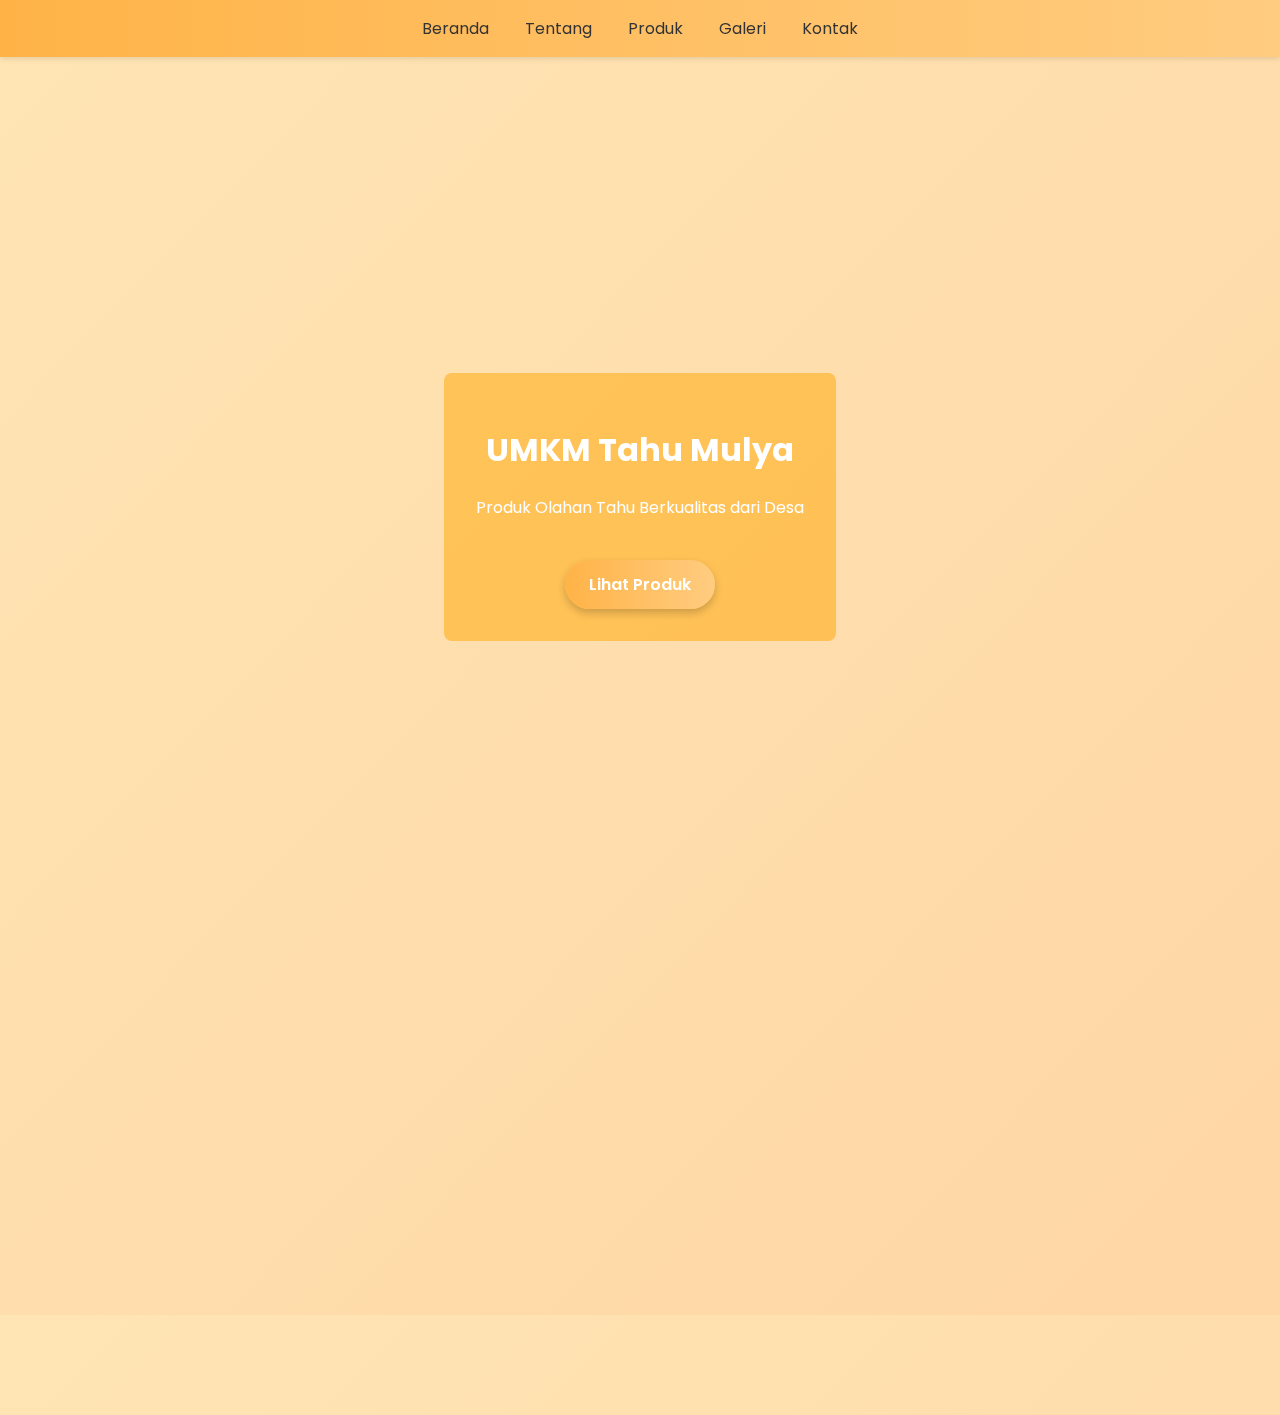
<file: index.html>
<!DOCTYPE html>
<html lang="id">
<head>
    <meta charset="UTF-8" />
    <meta name="viewport" content="width=device-width, initial-scale=1" />
    <title>UMKM Tahu Mulya - Beranda</title>
    <link href="https://fonts.googleapis.com/css2?family=Poppins:wght@300;600&display=swap" rel="stylesheet" />
    <link rel="stylesheet" href="style.css" />
    <link href="https://unpkg.com/aos@2.3.1/dist/aos.css" rel="stylesheet" />
    <script src="script.js" defer></script>
</head>
<body>
<nav class="navbar" data-aos="fade-down" data-aos-duration="700">
    <ul>
        <li><a href="index.html">Beranda</a></li>
        <li><a href="about.html">Tentang</a></li>
        <li><a href="products.html">Produk</a></li>
        <li><a href="gallery.html">Galeri</a></li>
        <li><a href="contact.html">Kontak</a></li>
    </ul>
</nav>

<header class="hero" data-aos="fade-up" data-aos-duration="1000">
    <div class="overlay">
        <h1>UMKM Tahu Mulya</h1>
        <p class="tagline">Produk Olahan Tahu Berkualitas dari Desa</p>
        <a href="products.html" class="cta">Lihat Produk</a>
    </div>
</header>

<section class="intro" data-aos="fade-up" data-aos-duration="800" data-aos-delay="200">
    <h2>Selamat Datang di UMKM Tahu Mulya</h2>
    <p>Kami berkomitmen menghadirkan produk tahu berkualitas dengan proses alami dan ramah lingkungan.</p>
</section>

<footer data-aos="fade-up" data-aos-duration="700" data-aos-delay="400">
    <p>&copy; 2025 UMKM Tahu Mulya</p>
</footer>

<script src="https://unpkg.com/aos@2.3.1/dist/aos.js"></script>
<script>
    AOS.init({
        once: true,
        duration: 800,
    });
</script>
</body>
</html>
</file>
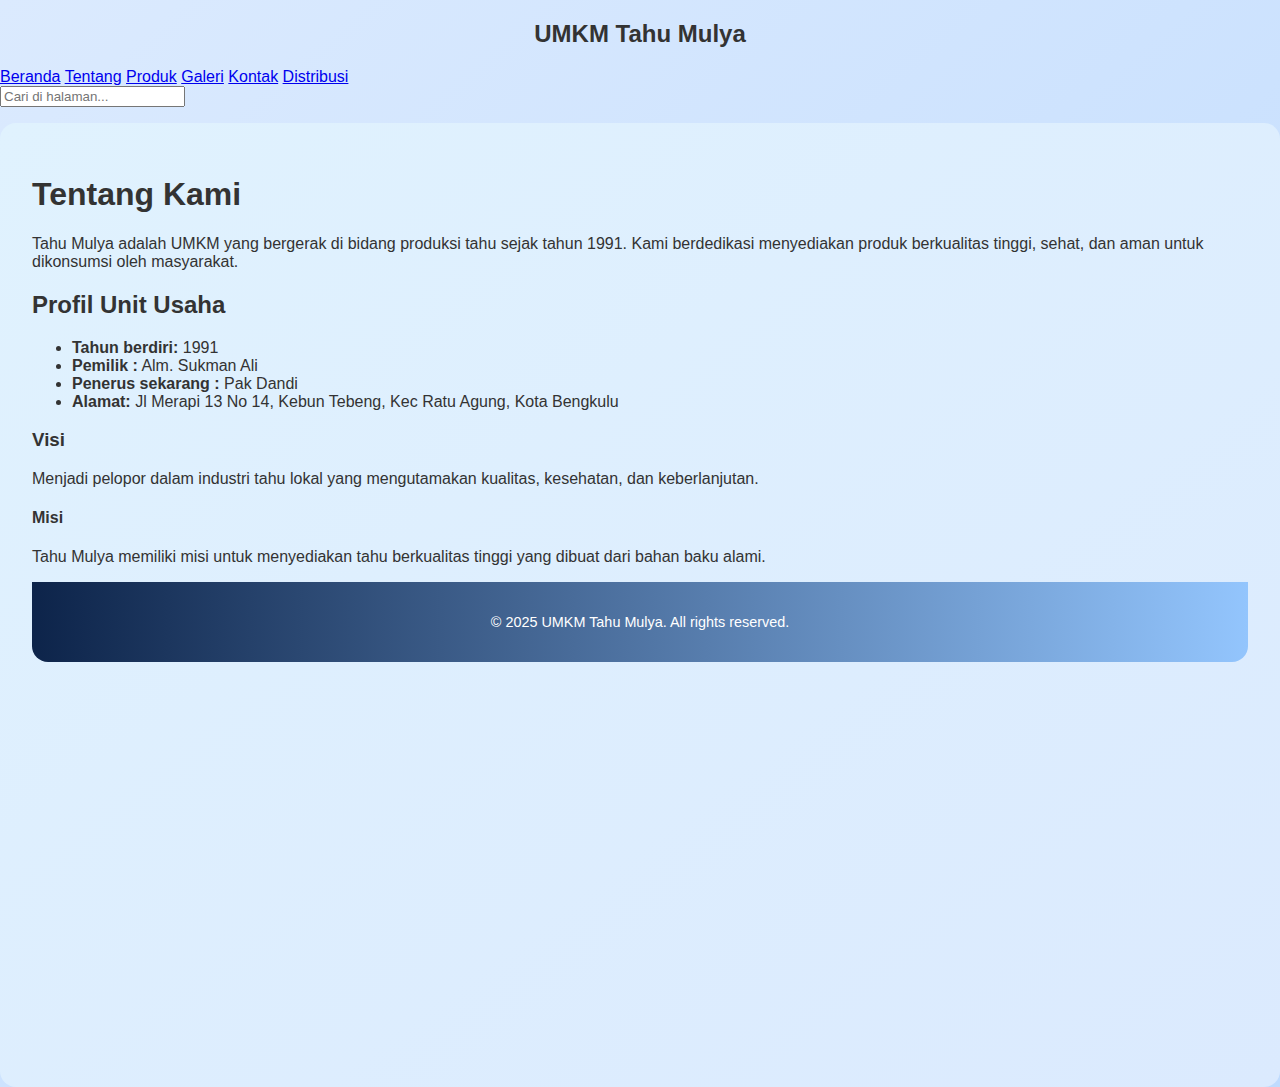
<file: about.html>
<!DOCTYPE html>
<html lang="id">
<head>
  <meta charset="UTF-8">
  <meta name="viewport" content="width=device-width, initial-scale=1.0">
  <title>Tentang Kami - Tahu Mulya</title>
  <link rel="stylesheet" href="style.css">
  <style>
    body {
      background: linear-gradient(to bottom right, #dbeafe, #bfdbfe);
      font-family: 'Poppins', sans-serif;
      margin: 0;
    }

    .sidebar h2 {
      text-align: center;
    }

    .main-content {
      animation: fadeIn 1s ease;
      background: linear-gradient(to bottom right, #e0f2fe, #dbeafe);
      min-height: 100vh;
      padding: 2rem;
      border-radius: 16px;
    }

    @keyframes fadeIn {
      from { opacity: 0; transform: translateY(20px); }
      to { opacity: 1; transform: translateY(0); }
    }

  footer {
      text-align: center;
      padding: 2rem;
      background: linear-gradient(to right, #0d244a, #93c5fd); /* gradasi biru */
      color: white;
      font-size: 0.9rem;
      border-radius: 0 0 16px 16px;
    }
    
  </style>
</head>
<body>
 
  <div class="sidebar">
    <h2>UMKM Tahu Mulya</h2>
    <nav>
      <a href="index.html">Beranda</a>
      <a href="about.html">Tentang</a>
      <a href="products.html">Produk</a>
      <a href="gallery.html">Galeri</a>
      <a href="contact.html">Kontak</a>
      <a href="distribusi.html">Distribusi</a>
    </nav>
  </div>

  <!-- Search Bar -->
  <div class="search-bar-container">

    <input type="text" id="searchInput" placeholder="Cari di halaman..." />
    <ul id="searchResults" class="search-results"></ul>

  </div>

  <div class="main-content">
    <div class="container">
      <h1>Tentang Kami</h1>
      <p>Tahu Mulya adalah UMKM yang bergerak di bidang produksi tahu sejak tahun 1991. Kami berdedikasi menyediakan produk berkualitas tinggi, sehat, dan aman untuk dikonsumsi oleh masyarakat.</p>
      <h2>Profil Unit Usaha</h2>
      <ul>
        <li><strong>Tahun berdiri:</strong> 1991</li>
        <li><strong>Pemilik :</strong> Alm. Sukman Ali</li>
        <li><strong>Penerus sekarang :</strong> Pak Dandi</li>
        <li><strong>Alamat: </strong>Jl Merapi 13 No 14, Kebun Tebeng, Kec Ratu Agung, Kota Bengkulu</li>
      </ul>
      <h3>Visi</h3>
      <p>Menjadi pelopor dalam industri tahu lokal yang mengutamakan kualitas, kesehatan, dan keberlanjutan.</p>
      <h4>Misi</h4>
      <p>Tahu Mulya memiliki misi untuk menyediakan tahu berkualitas tinggi yang dibuat dari bahan baku alami.</p>
    </div>

    <footer>
      &copy; 2025 UMKM Tahu Mulya. All rights reserved.
    </footer>
  <script src="search-index.js"></script>
  <script src="script.js"></script>
</body>
</html>
</file>
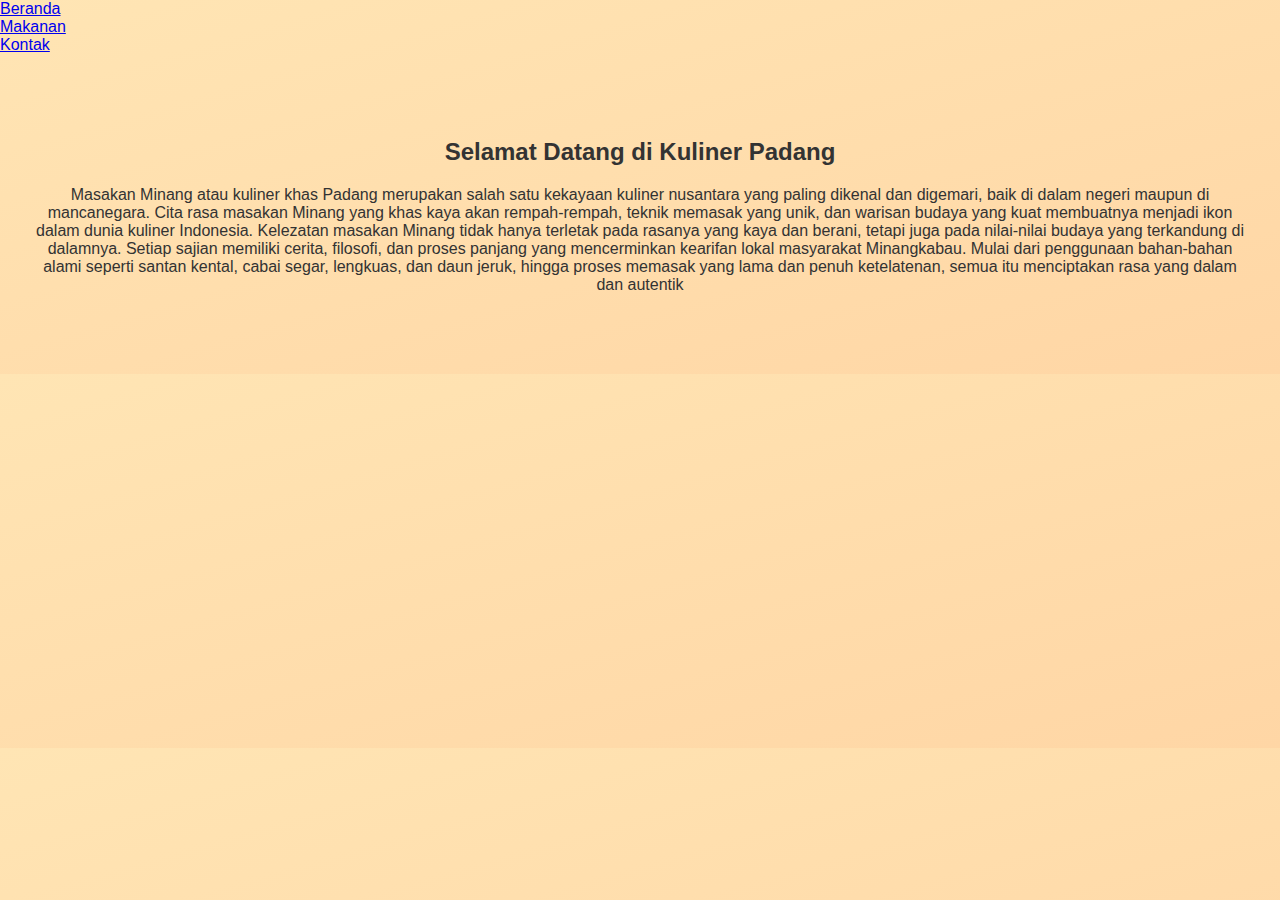
<file: berandakulinerpadang.html>
<!DOCTYPE html>
<html lang="id">
<head>
  <meta charset="UTF-8">
  <title>Beranda - Kuliner Padang</title>
  <link rel="stylesheet" href="style.css">
</head>
<body>

    <nav>
        <li><a href="berandakulinerpadang.html">Beranda</li></a>
        <li><a href="makanan.html">Makanan</li></a>
        <li><a href="kontak.html">Kontak</li></a>
     </nav>

  <section>
    <h2>Selamat Datang di Kuliner Padang</h2>
    <p>Masakan Minang atau kuliner khas Padang merupakan salah satu kekayaan kuliner nusantara yang paling dikenal dan digemari, baik di dalam negeri maupun di mancanegara. Cita rasa masakan Minang yang khas kaya akan rempah-rempah, teknik memasak yang unik, dan warisan budaya yang kuat membuatnya menjadi ikon dalam dunia kuliner Indonesia.
        Kelezatan masakan Minang tidak hanya terletak pada rasanya yang kaya dan berani, tetapi juga pada nilai-nilai budaya yang terkandung di dalamnya. Setiap sajian memiliki cerita, filosofi, dan proses panjang yang mencerminkan kearifan lokal masyarakat Minangkabau. Mulai dari penggunaan bahan-bahan alami seperti santan kental, cabai segar, lengkuas, dan daun jeruk, hingga proses memasak yang lama dan penuh ketelatenan, semua itu menciptakan rasa yang dalam dan autentik
</p>
</head>
<body>
</file>
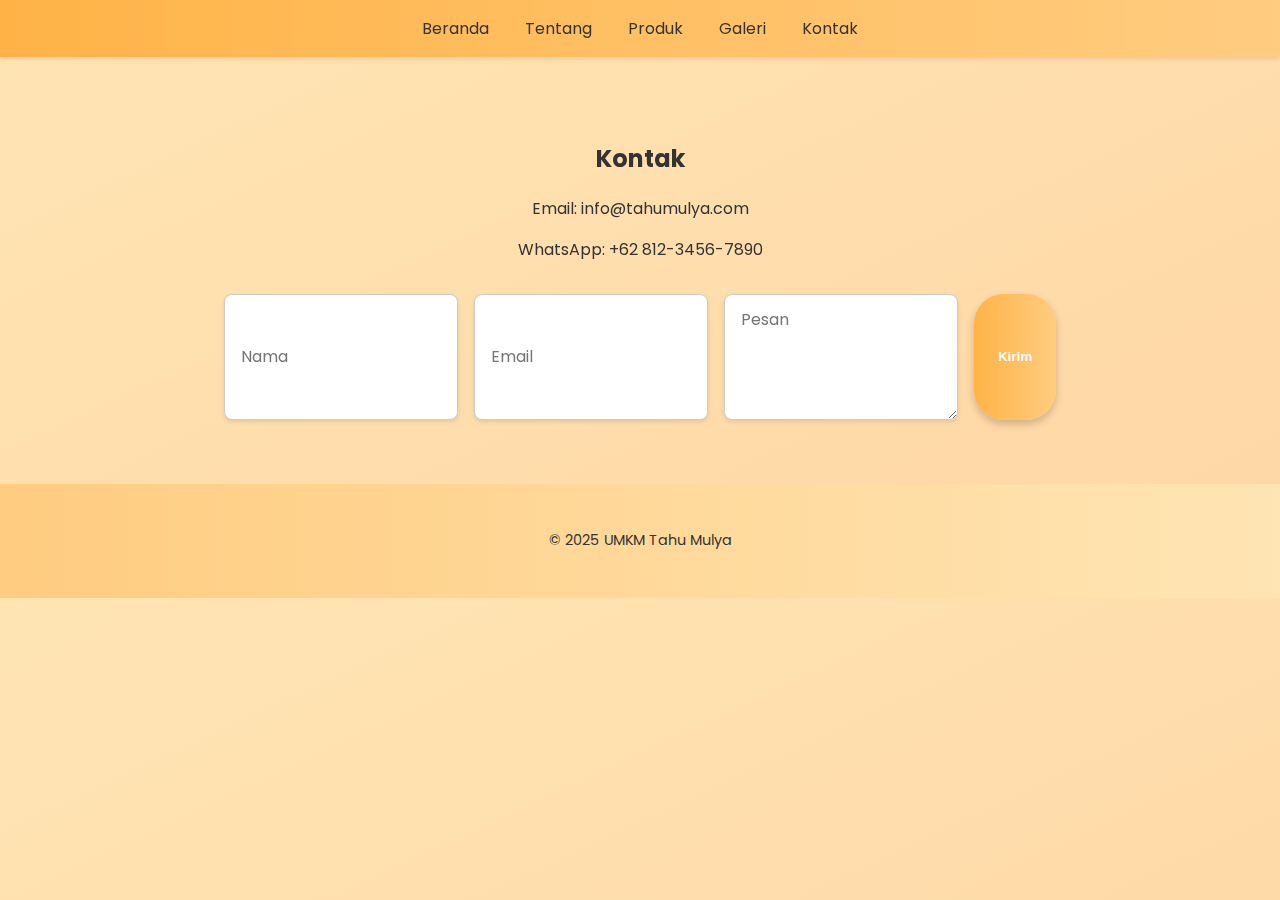
<file: contact.html>
<!DOCTYPE html>
<html lang="id">
<head>
    <meta charset="UTF-8" />
    <meta name="viewport" content="width=device-width, initial-scale=1" />
    <title>UMKM Tahu Mulya - Kontak</title>
    <link href="https://fonts.googleapis.com/css2?family=Poppins:wght@300;600&display=swap" rel="stylesheet" />
    <link rel="stylesheet" href="style.css" />
    <link href="https://unpkg.com/aos@2.3.1/dist/aos.css" rel="stylesheet" />
    <script src="script.js" defer></script>
</head>
<body>
<nav class="navbar" data-aos="fade-down" data-aos-duration="700">
    <ul>
        <li><a href="index.html">Beranda</a></li>
        <li><a href="about.html">Tentang</a></li>
        <li><a href="products.html">Produk</a></li>
        <li><a href="gallery.html">Galeri</a></li>
        <li><a href="contact.html">Kontak</a></li>
    </ul>
</nav>

<section data-aos="fade-up" data-aos-duration="1000">
    <h2>Kontak</h2>
    <p>Email: info@tahumulya.com</p>
    <p>WhatsApp: +62 812-3456-7890</p>
    <form id="contact-form">
        <input type="text" placeholder="Nama" required />
        <input type="email" placeholder="Email" required />
        <textarea placeholder="Pesan" required></textarea>
        <button type="submit">Kirim</button>
    </form>
</section>

<footer data-aos="fade-up" data-aos-duration="700" data-aos-delay="400">
    <p>&copy; 2025 UMKM Tahu Mulya</p>
</footer>

<script src="https://unpkg.com/aos@2.3.1/dist/aos.js"></script>
<script>
    AOS.init({
        once: true,
        duration: 800,
    });

    document.getElementById('contact-form').addEventListener('submit', function(event) {
        event.preventDefault();
        alert('Pesan Anda telah dikirim!');
    });
</script>
</body>
</html>
</file>
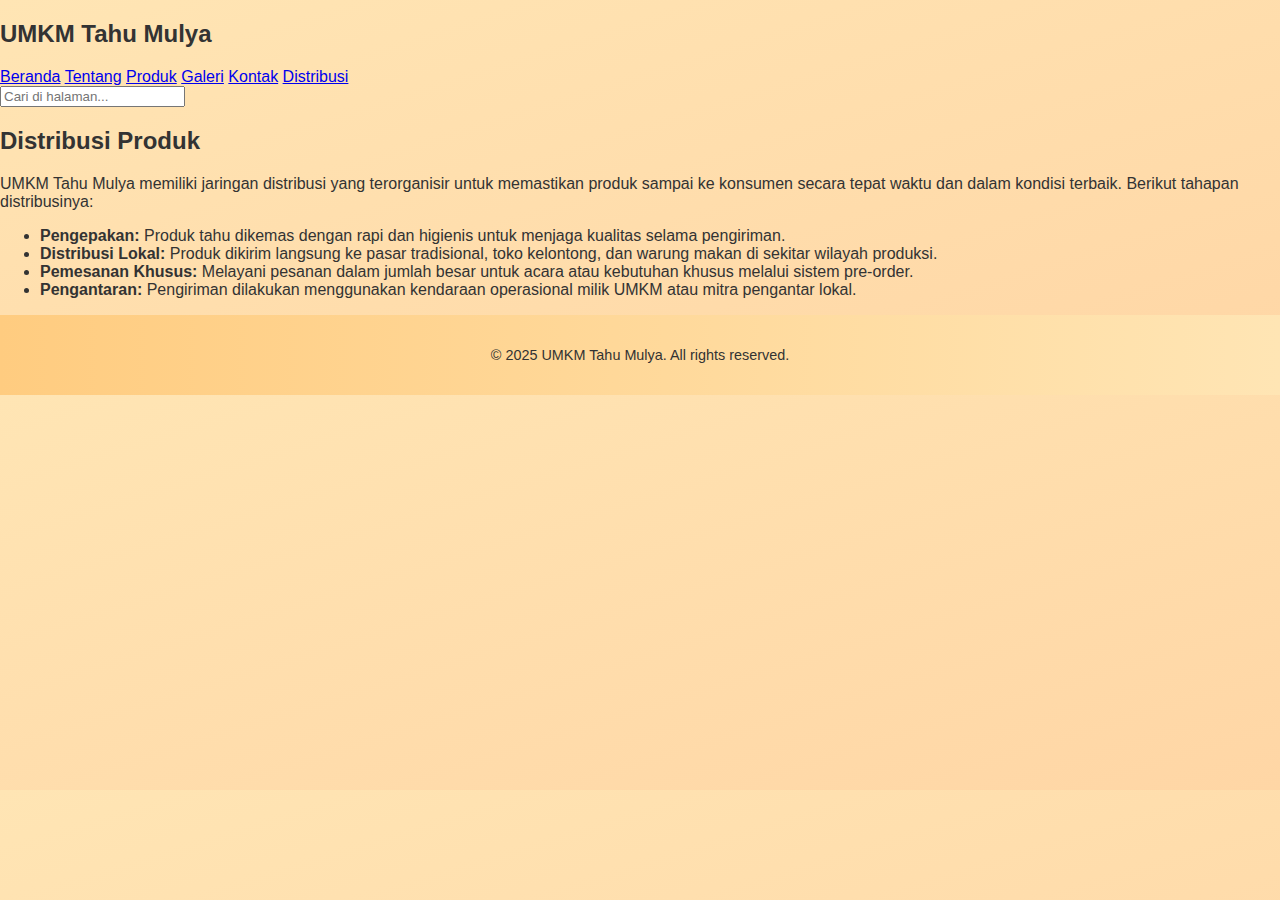
<file: distribusi.html>
<!DOCTYPE html>
<html lang="en">
<head>
    <meta charset="UTF-8">
    <meta name="viewport" content="width=device-width, initial-scale=1.0">
    <title>Distribusi - Tahu Mulya</title>
    <link rel="stylesheet" href="style.css">
</head>
<body> 
 

  <div class="sidebar">
    <h2>UMKM Tahu Mulya</h2>
    <nav>
      <a href="index.html">Beranda</a>
      <a href="about.html">Tentang</a>
      <a href="products.html">Produk</a>
      <a href="gallery.html">Galeri</a>
      <a href="contact.html">Kontak</a>
      <a href="distribusi.html">Distribusi</a>
    </nav>
  </div>

  <!-- Search Bar -->
  <div class="search-bar-container">
    <input type="text" id="searchInput" placeholder="Cari di halaman..." />
    <ul id="searchResults" class="search-results"></ul>

  </div>

  
  <h2 className="text-2xl font-bold text-gray-800 mb-4">Distribusi Produk</h2>
  <p className="text-base text-gray-700 mb-4">
    UMKM Tahu Mulya memiliki jaringan distribusi yang terorganisir untuk memastikan produk sampai ke konsumen secara tepat waktu dan dalam kondisi terbaik. Berikut tahapan distribusinya:
  </p>
  <ul className="list-disc list-inside text-gray-700 space-y-2">
    <li><strong>Pengepakan:</strong> Produk tahu dikemas dengan rapi dan higienis untuk menjaga kualitas selama pengiriman.</li>
    <li><strong>Distribusi Lokal:</strong> Produk dikirim langsung ke pasar tradisional, toko kelontong, dan warung makan di sekitar wilayah produksi.</li>
    <li><strong>Pemesanan Khusus:</strong> Melayani pesanan dalam jumlah besar untuk acara atau kebutuhan khusus melalui sistem pre-order.</li>
    <li><strong>Pengantaran:</strong> Pengiriman dilakukan menggunakan kendaraan operasional milik UMKM atau mitra pengantar lokal.</li>
  </ul>
</section>
<footer class="animated-item">
      &copy; 2025 UMKM Tahu Mulya. All rights reserved.
    </footer>
    <script src="search-index.js"></script>
    <script src="script.js"></script>
</body>
</html>
</file>
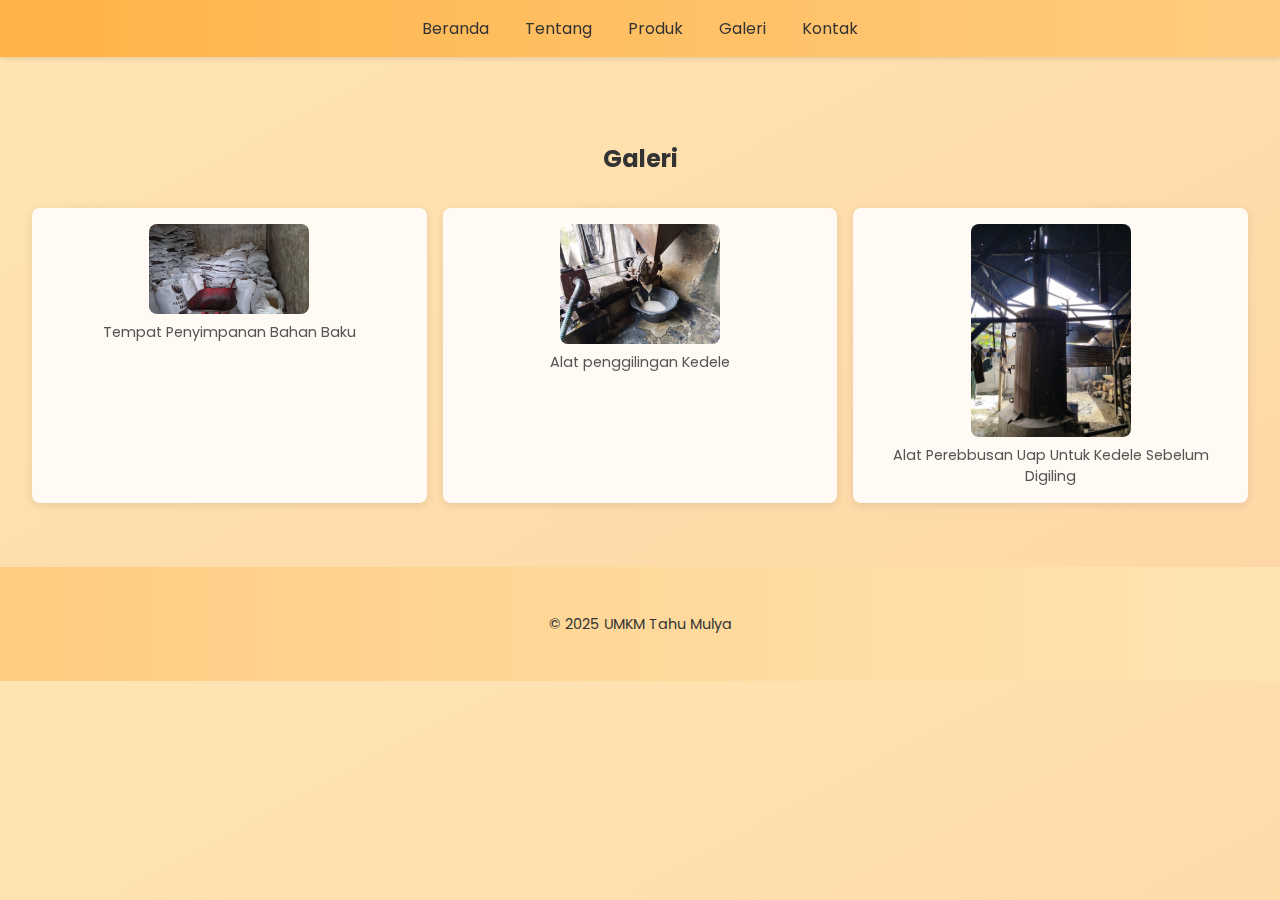
<file: gallery.html>
<!DOCTYPE html>
<html lang="id">
<head>
    <meta charset="UTF-8" />
    <meta name="viewport" content="width=device-width, initial-scale=1" />
    <title>UMKM Tahu Mulya - Galeri</title>
    <link href="https://fonts.googleapis.com/css2?family=Poppins:wght@300;600&display=swap" rel="stylesheet" />
    <link rel="stylesheet" href="style.css" />
    <link href="https://unpkg.com/aos@2.3.1/dist/aos.css" rel="stylesheet" />
    <script src="script.js" defer></script>
</head>
<body>
<nav class="navbar" data-aos="fade-down" data-aos-duration="700">
    <ul>
        <li><a href="index.html">Beranda</a></li>
        <li><a href="about.html">Tentang</a></li>
        <li><a href="products.html">Produk</a></li>
        <li><a href="gallery.html">Galeri</a></li>
        <li><a href="contact.html">Kontak</a></li>
    </ul>
</nav>

<section data-aos="fade-up" data-aos-duration="1000">
    <h2>Galeri</h2>
    <div class="galeri-grid">
        <div class="galeri-item">
            <img src="galeri 1.jpg" alt="Gambar 1" />
            <div class="description">Tempat Penyimpanan Bahan Baku</div>
        </div>
        <div class="galeri-item">
            <img src="galeri 2.jpg" alt="Gambar 2" />
            <div class="description">Alat penggilingan Kedele</div>
        </div>
        <div class="galeri-item">
            <img src="galeri 3.jpg" alt="Gambar 3" />
            <div class="description">Alat Perebbusan Uap Untuk Kedele Sebelum Digiling</div>
        </div>
    </div>
</section>

<footer data-aos="fade-up" data-aos-duration="700" data-aos-delay="400">
    <p>&copy; 2025 UMKM Tahu Mulya</p>
</footer>

<script src="https://unpkg.com/aos@2.3.1/dist/aos.js"></script>
<script>
    AOS.init({
        once: true,
        duration: 800,
    });
</script>
</body>
</html>
</file>
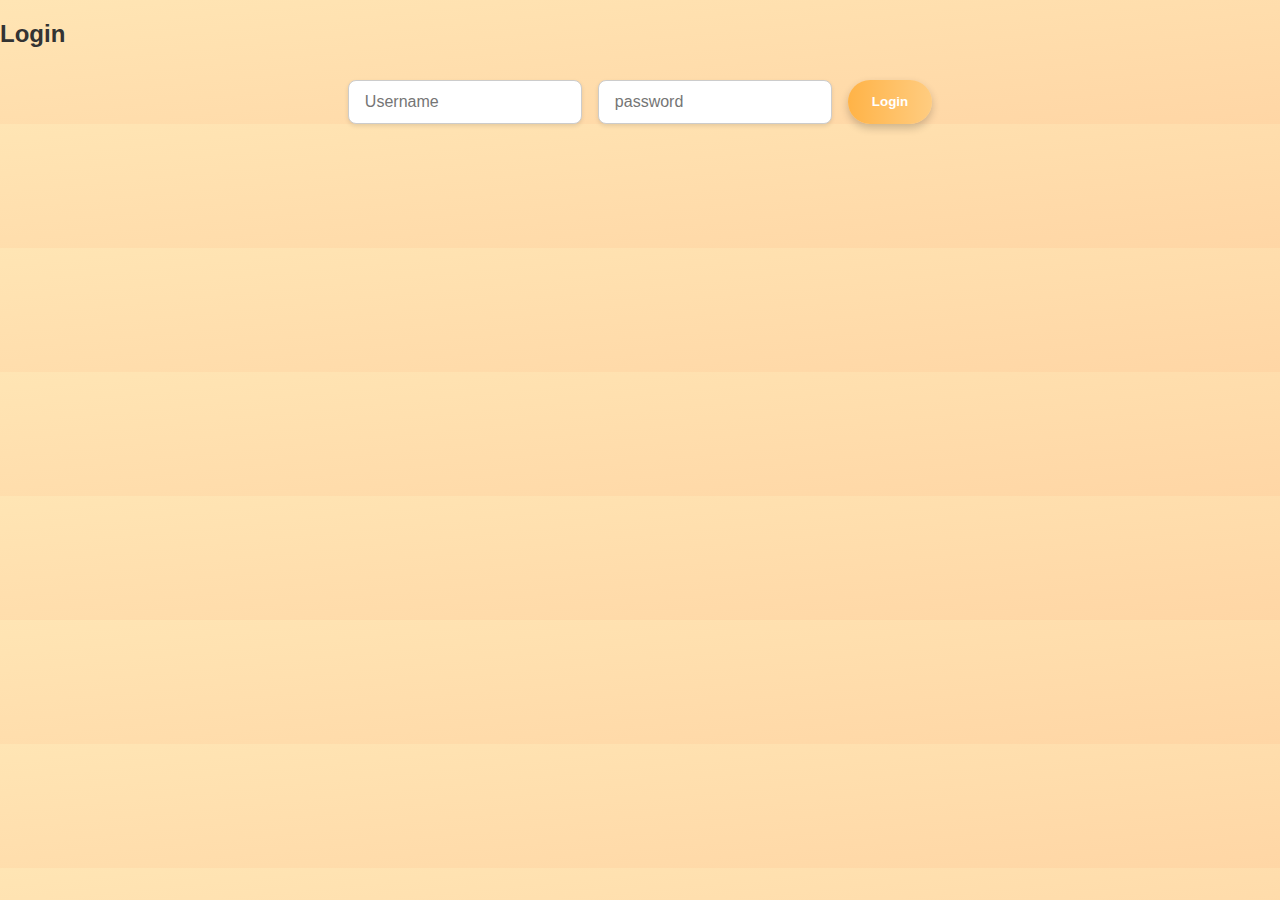
<file: index1.html>
<!DOCTYPE html>
<html lang="en">
<head>
    <meta charset="UTF-8">
    <meta http-equiv="X-UA-Com"
    <meta name="viewport" content="width=device-width, initial-scale=1.0">
    <title>coding2</title>
    <link href="style.css" rel="stylesheet"><href="style.css">

</head>
<body>

    <div Class="login">
        <h2>Login</h2>
        <form action="berandakulinerpadang.html" 
        method="*post">
            <input type="Username"
            name="=Username"
            placeholder="Username"
            required>
            <input type="password"
            name="password"
            placeholder="password"
            required>
            <button type="submit">Login</button>
        </from>
    </div>
</head>
<body>
</file>
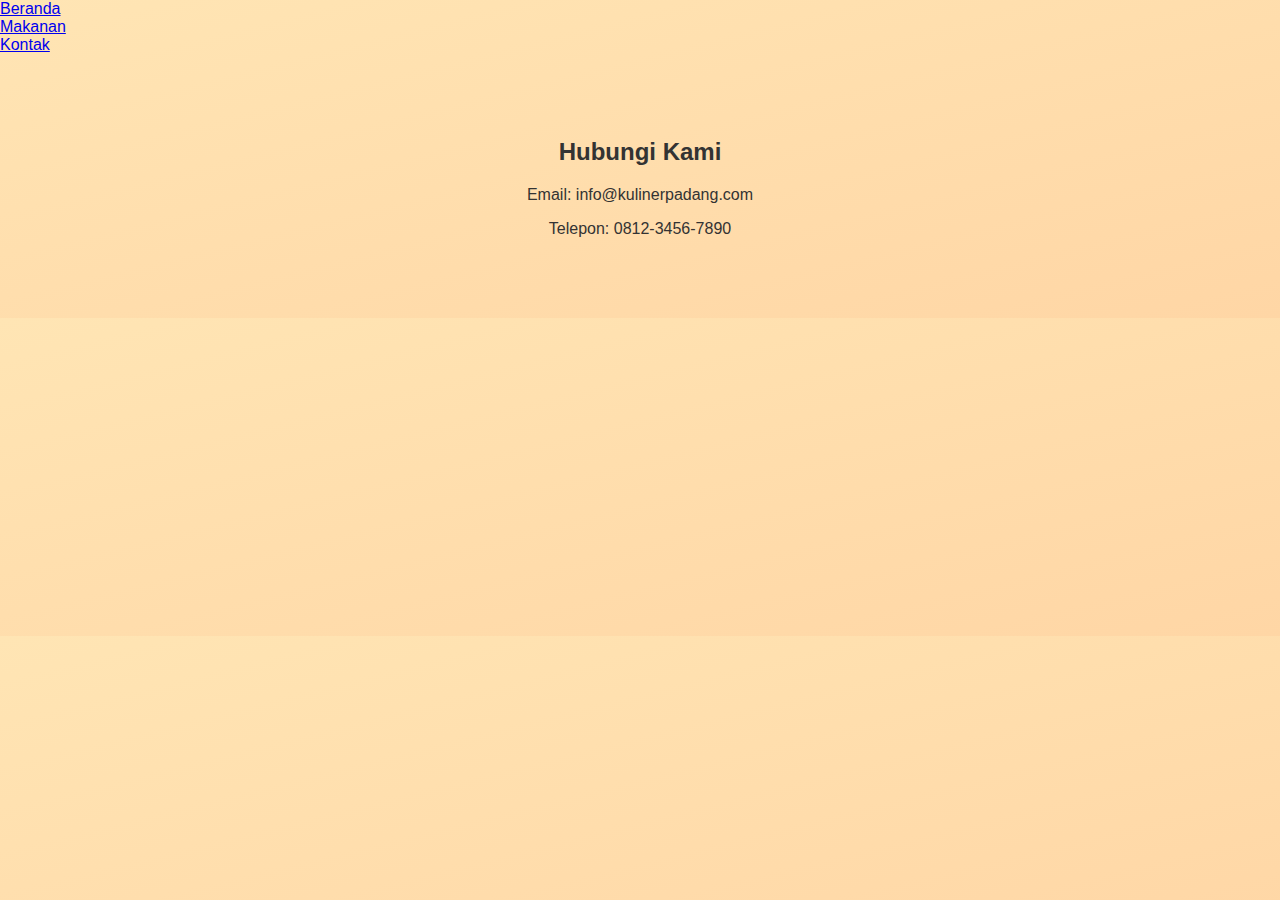
<file: kontak.html>
<!DOCTYPE html>
<html lang="id">
<head>
  <meta charset="UTF-8">
  <title>Kontak - Kuliner Padang</title>
  <link rel="stylesheet" href="style.css">
</head>
<body>
  <nav>
    
    <li><a href="berandakulinerpadang.html">Beranda</li></a>
    <li><a href="makanan.html">Makanan</li></a>
    <li><a href="kontak.html">Kontak</li></a>
</nav>
  </nav>

<section>
  <h2>Hubungi Kami</h2>
  <p>Email: info@kulinerpadang.com</p>
  <p>Telepon: 0812-3456-7890</p>
</section>
</head>
<body>
</file>
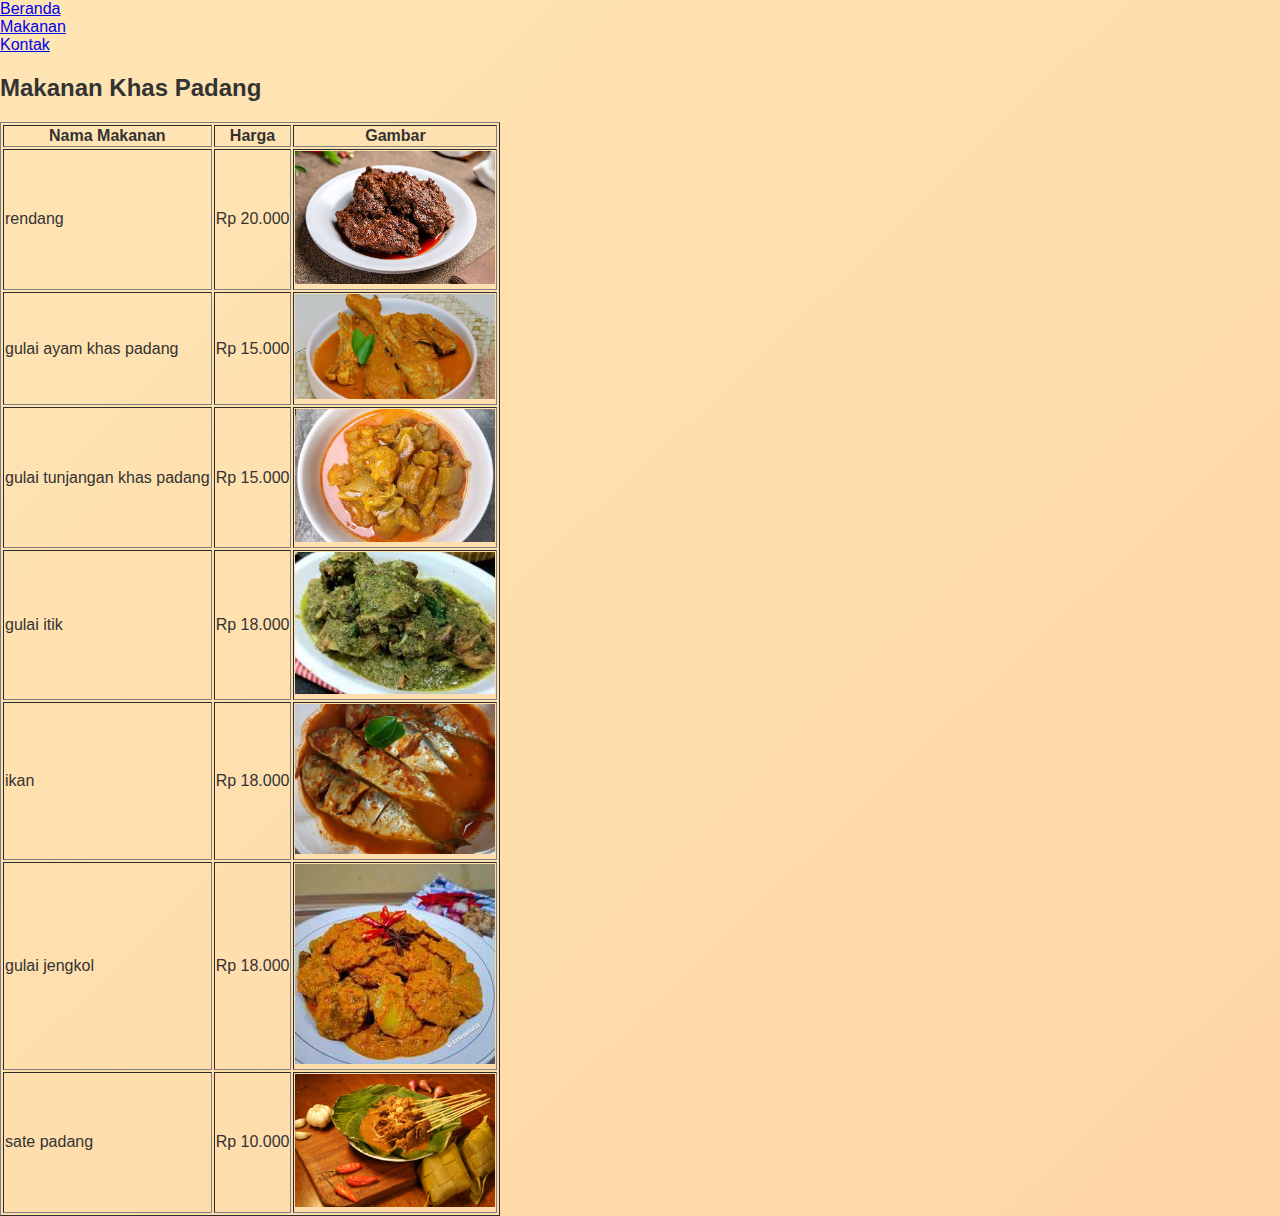
<file: makanan.html>
<!DOCTYPE html>
<html lang="id">
<head>
  <meta charset="UTF-8">
  <title>Makanan Khas - Kuliner Padang</title>
  <link rel="stylesheet" href="style.css">
</head>
<body>
  <nav>
    
    <li><a href="berandakulinerpadang.html">Beranda</li></a>
    <li><a href="makanan.html">Makanan</li></a>
    <li><a href="kontak.html">Kontak</li></a>
</ul>
</nav>

    <h2>Makanan Khas Padang</h2>
    </header>
    <table border="1" cellpading="10">
        </tr>
            <th>Nama Makanan </th>
            <th>Harga </th>
            <th>Gambar</th>
        </tr>
        <tr>
            <td>rendang</td>
            <td>Rp 20.000 </td>
            <td><img src="rendang.jpg" alt="rendang" width="200px"></td>
        </tr>
        <tr>
            <td>gulai ayam khas padang</td>
            <td>Rp 15.000</td>
            <td><img src="gulai ayam khas padang.jpg" alt="gulai ayam khas padang" width="200px"></td>
        </tr>
        <tr>   
            <td>gulai tunjangan khas padang</td>
            <td>Rp 15.000</td>
            <td><img src="gulai tunjangan padang.jpg" alt="gulai tunjangan padang" width="200px"></td>
        </tr>
        <tr>
            <td>gulai itik</td>
            <td>Rp 18.000</td>
            <td><img src="gulai itik.jpg" alt="gulai itik" width="200px"></td>
        </tr>
        <tr>
            <td>ikan</td>
            <td>Rp 18.000</td>
            <td><img src="ikan.jpg" alt="ikan" width="200px"></td
        </tr>
        <tr>
            <td>gulai jengkol</td>
            <td>Rp 18.000</td>
            <td><img src="gulai jengkol.jpg" alt="gulai jengkol" width="200px"></td
        </tr>
        <tr>
            <td>sate padang</td>
            <td>Rp 10.000</td>
            <td><img src="sate padang.jpg" alt="sate padang" width="200px"></td

</head>
</table
<body>
</file>
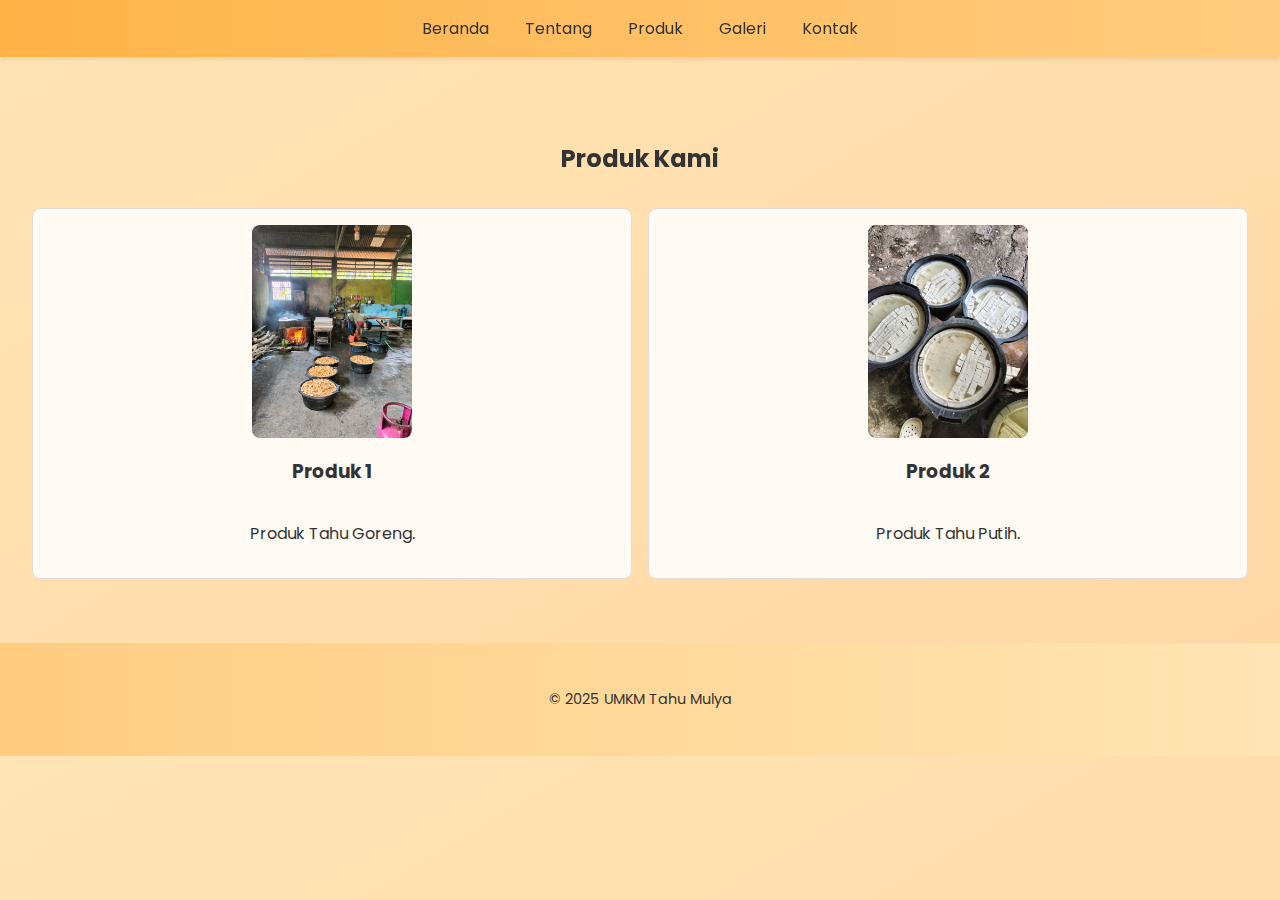
<file: products.html>
<!DOCTYPE html>
<html lang="id">
<head>
    <meta charset="UTF-8" />
    <meta name="viewport" content="width=device-width, initial-scale=1" />
    <title>UMKM Tahu Mulya - Produk</title>
    <link href="https://fonts.googleapis.com/css2?family=Poppins:wght@300;600&display=swap" rel="stylesheet" />
    <link rel="stylesheet" href="style.css" />
    <link href="https://unpkg.com/aos@2.3.1/dist/aos.css" rel="stylesheet" />
    <script src="script.js" defer></script>
</head>
<body>
<nav class="navbar" data-aos="fade-down" data-aos-duration="700">
    <ul>
        <li><a href="index.html">Beranda</a></li>
        <li><a href="about.html">Tentang</a></li>
        <li><a href="products.html">Produk</a></li>
        <li><a href="gallery.html">Galeri</a></li>
        <li><a href="contact.html">Kontak</a></li>
    </ul>
</nav>

<section data-aos="fade-up" data-aos-duration="1000">
    <h2>Produk Kami</h2>
    <div class="produk-grid">
        <div class="product-card" data-aos="fade-up" data-aos-duration="800">
            <img src="tahu goreng.jpg" alt="Produk 1" />
            <h3>Produk 1</h3>
            <p>Produk Tahu Goreng.</p>
        </div>
        <div class="product-card" data-aos="fade-up" data-aos-duration="800" data-aos-delay="200">
            <img src="th.jpg" alt="Produk 2" />
            <h3>Produk 2</h3>
            <p>Produk Tahu Putih.</p>
        </div>
    </div>
</section>

<footer data-aos="fade-up" data-aos-duration="700" data-aos-delay="400">
    <p>&copy; 2025 UMKM Tahu Mulya</p>
</footer>

<script src="https://unpkg.com/aos@2.3.1/dist/aos.js"></script>
<script>
    AOS.init({
        once: true,
        duration: 800,
    });
</script>
</body>
</html>
</file>
<file: style.css>
body {
    margin: 0;
    font-family: 'Poppins', sans-serif;
    color: #333;
    background: linear-gradient(to bottom right, #ffe5b4, #ffd6a5); /* gradasi orange muda */
}

.navbar {
    background: linear-gradient(to right, #ffb347, #ffcc80); /* gradasi orange muda */
    padding: 1rem;
    text-align: center;
    position: sticky;
    top: 0;
    box-shadow: 0 2px 5px rgba(0,0,0,0.1);
}

.navbar ul {
    list-style: none;
    padding: 0;
    margin: 0;
}

.navbar ul li {
    display: inline;
    margin: 0 1rem;
}

.navbar ul li a {
    text-decoration: none;
    color: #333;
    transition: color 0.3s;
}

.navbar ul li a:hover {
    color: #ff7f50; /* orange gelap */
}

.hero {
    background: url('https://source.unsplash.com/1600x900/?tofu,food') no-repeat center center/cover;
    height: 100vh;
    display: flex;
    align-items: center;
    justify-content: center;
    position: relative;
    text-align: center;
}

.hero .overlay {
    background: rgba(255, 165, 0, 0.5); /* transparan oranye */
    color: white;
    padding: 2rem;
    border-radius: 8px;
}

.hero .cta {
    display: inline-block;
    margin-top: 1.5rem;
    padding: 0.75rem 1.5rem;
    background: linear-gradient(to right, #ffb347, #ffcc80);
    color: white;
    font-weight: 600;
    border-radius: 30px;
    text-decoration: none;
    box-shadow: 0 4px 8px rgba(0,0,0,0.2);
    transition: background 0.3s ease, transform 0.2s ease;
}

.hero .cta:hover {
    background: linear-gradient(to right, #ffa500, #ffb347);
    transform: translateY(-2px);
}

.intro, section {
    padding: 4rem 2rem;
    text-align: center;
}

.produk-grid, .galeri-grid {
    display: grid;
    grid-template-columns: repeat(auto-fit, minmax(160px, 1fr));
    gap: 1rem;
    margin-top: 2rem;
}

.galeri-grid .galeri-item {
    display: flex;
    flex-direction: column;
    align-items: center;
    background: #fffaf3;
    padding: 1rem;
    border-radius: 8px;
    box-shadow: 0 2px 8px rgba(0,0,0,0.1);
}

.galeri-grid img,
.product-card img {
    width: 100%;
    max-width: 160px;
    height: auto;
    border-radius: 8px;
    object-fit: cover;
    transition: transform 0.3s ease;
}

.galeri-grid img:hover,
.product-card img:hover {
    transform: scale(1.03);
}

.galeri-grid .description {
    margin-top: 0.5rem;
    font-size: 0.9rem;
    color: #555;
    text-align: center;
}

.product-card {
    border: 1px solid #ddd;
    border-radius: 8px;
    padding: 1rem;
    transition: transform 0.3s;
    background: #fffaf3;
    display: flex;
    flex-direction: column;
    align-items: center;
}

.product-card:hover {
    transform: scale(1.05);
}

footer {
    text-align: center;
    padding: 2rem;
    background: linear-gradient(to right, #ffcc80, #ffe5b4); /* gradasi orange muda */
    font-size: 0.9rem;
}

/* Tambahan untuk form kontak */
form {
    display: flex;
    flex-wrap: wrap;
    gap: 1rem;
    justify-content: center;
    margin-top: 2rem;
}

form input,
form textarea {
    padding: 0.75rem 1rem;
    border: 1px solid #ccc;
    border-radius: 8px;
    font-family: 'Poppins', sans-serif;
    font-size: 1rem;
    width: 200px;
    box-shadow: 0 2px 4px rgba(0,0,0,0.1);
    transition: border-color 0.3s ease;
}

form textarea {
    resize: vertical;
    min-height: 100px;
}

form input:focus,
form textarea:focus {
    border-color: #ffa500;
    outline: none;
}

form button,
form input[type="submit"] {
    background: linear-gradient(to right, #ffb347, #ffcc80);
    color: white;
    border: none;
    border-radius: 30px;
    padding: 0.75rem 1.5rem;
    font-weight: bold;
    cursor: pointer;
    box-shadow: 0 4px 8px rgba(0,0,0,0.2);
    transition: background 0.3s ease, transform 0.2s ease;
}

form button:hover,
form input[type="submit"]:hover {
    background: linear-gradient(to right, #ffa500, #ffb347);
    transform: translateY(-2px);
}
</file>
